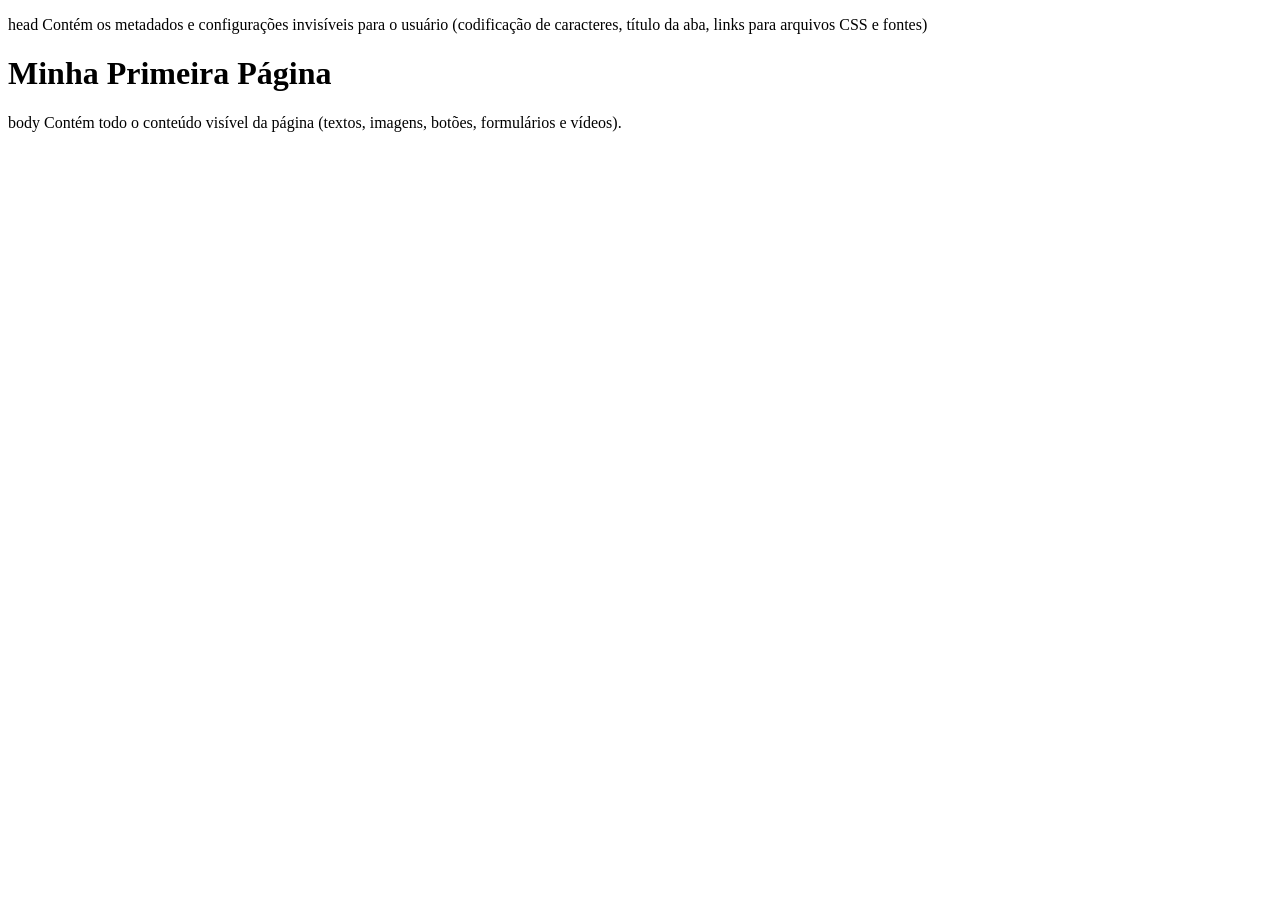
<file: lista-07/exercicio-01/index.html>
<!DOCTYPE html>
<html lang="pt-br">
<head>
  <meta charset="UTF-8">
  <meta name="viewport" content="width=device-width, initial-scale=1.0">
  <title>Exericíio 1 </title>
  <p>head Contém os metadados e 
    configurações invisíveis para o usuário 
    (codificação de caracteres, título da aba,
    links para arquivos CSS e fontes)</p>
</head>
<body>
  <h1>Minha Primeira Página</h1>
  <p> body Contém todo o 
    conteúdo visível da página 
    (textos, imagens, botões, formulários e vídeos).</p>
</body>
</html>
</file>
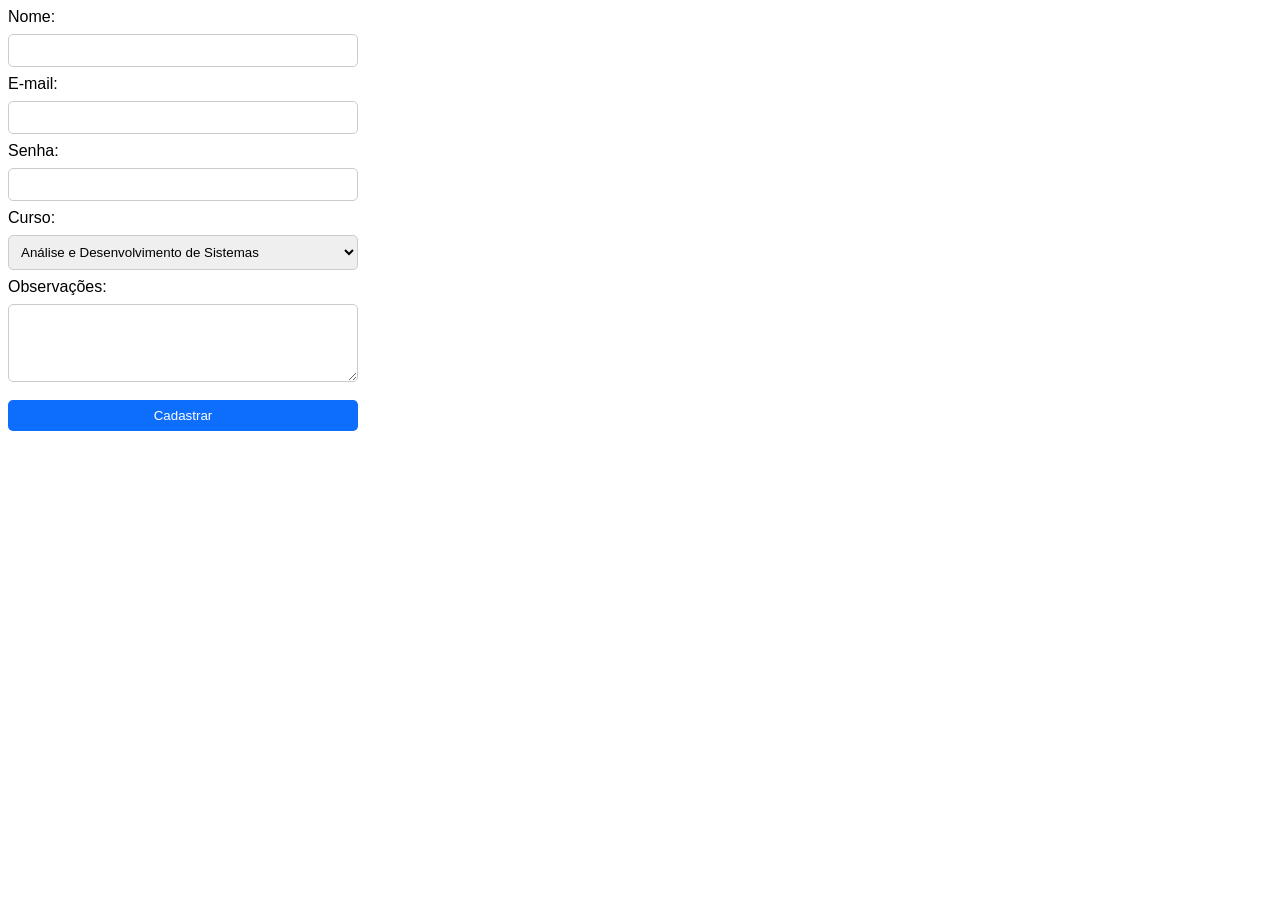
<file: lista-07/exercicio-04/index.html>
<!DOCTYPE html>
<html lang="pt-br">
<head>
  <meta charset="UTF-8">
  <meta name="viewport" content="width=device-width, initial-scale=1.0">
  <title>Exercício 4</title>
  <link rel="stylesheet" href="style.css">
</head>
<body>
<form class="cadastro">
  <label for="nome">Nome:</label>
  <input type="text" id="nome" name="nome" required>

  <label for="email">E-mail:</label>
  <input type="email" id="email" name="email" required>

  <label for="senha">Senha:</label>
  <input type="password" id="senha" name="senha" required>

  <label for="curso">Curso:</label>
  <select id="curso" name="curso">
    <option value="ads">Análise e Desenvolvimento de Sistemas</option>
    <option value="cc">Ciência da Computação</option>
    <option value="es">Engenharia de Software</option>
  </select>

  <label for="obs">Observações:</label>
  <textarea id="obs" name="obs" rows="4"></textarea>

  <button type="submit">Cadastrar</button>
</form>
</body>
</html>
</file>
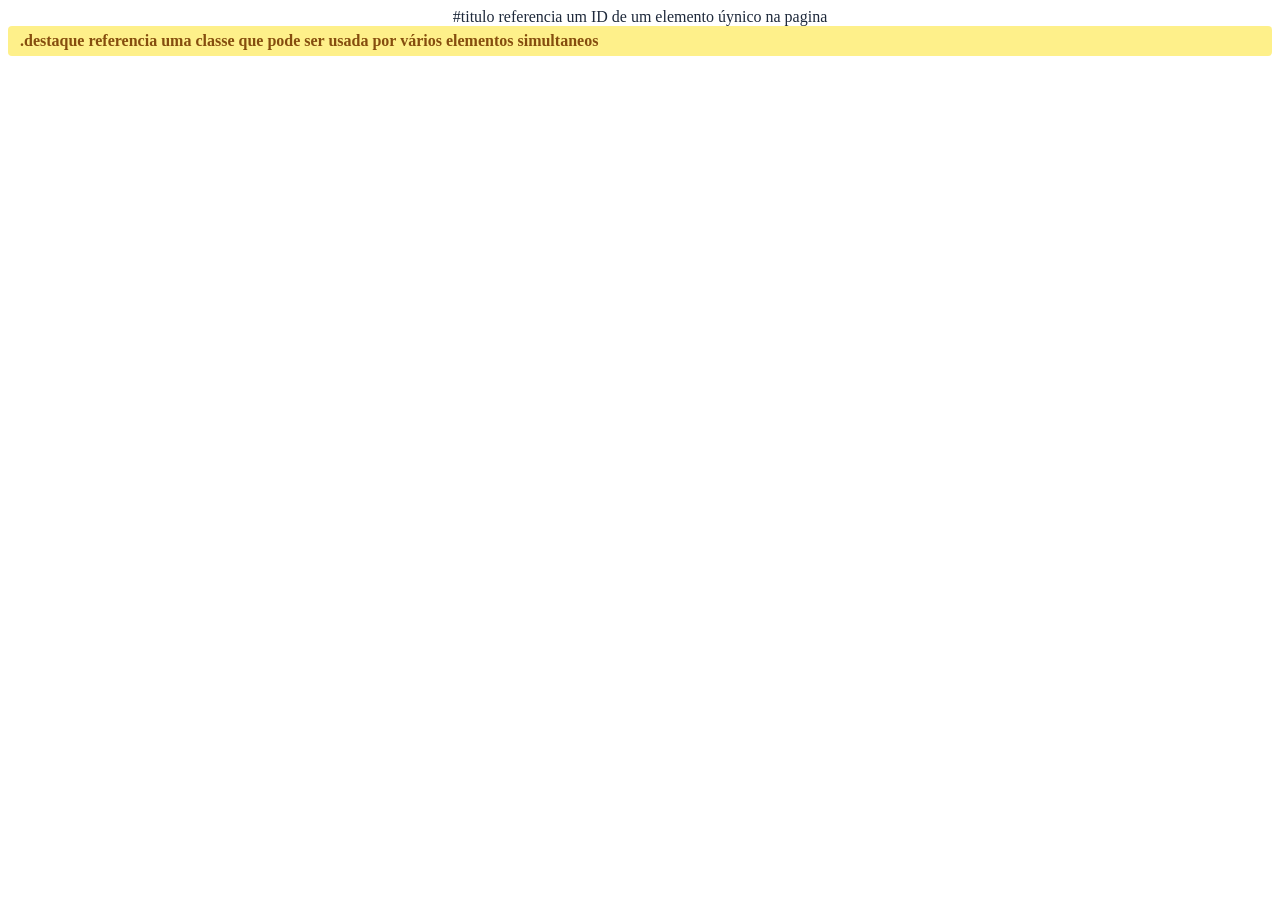
<file: lista-07/exercicio-06/index.html>
<!DOCTYPE html>
<html lang="pt-br">
<head>
  <meta charset="UTF-8">
  <meta name="viewport" content="width=device-width, initial-scale=1.0">
  <title>Exercício 6</title>
  <link rel="stylesheet" href="style.css">
</head>
<body>
    <main id="titulo"> #titulo referencia um ID de um elemento úynico na pagina</main>
    <div class="destaque"> .destaque referencia uma classe que pode ser usada por vários elementos simultaneos</div>

</body>
</html>
</file>
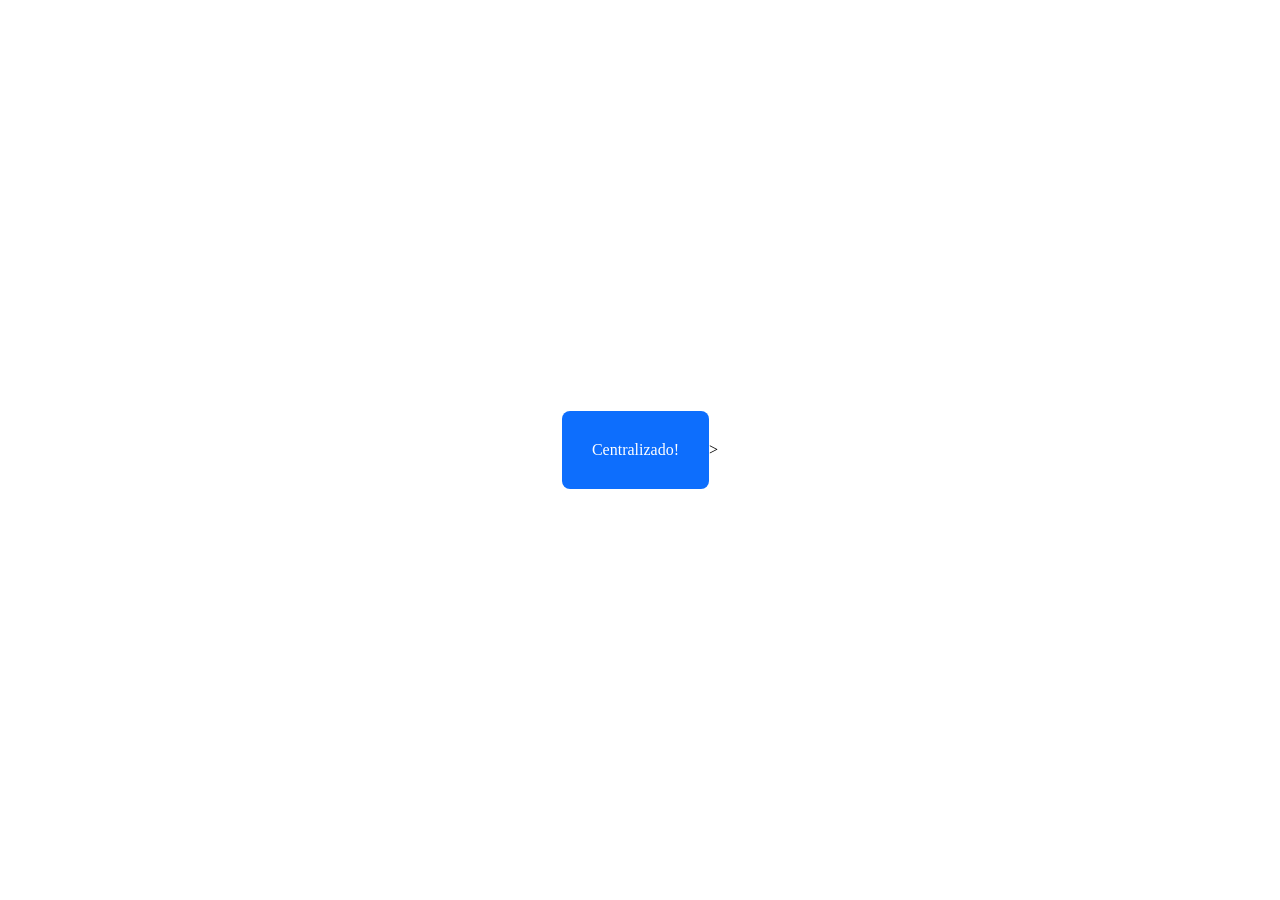
<file: lista-07/exercicio-09/index.html>
<!DOCTYPE html>
<html lang="en">
<head>
    <meta charset="UTF-8">
    <meta name="viewport" content="width=device-width, initial-scale=1.0">
    <title>Exercício 9</title>
    <link rel="stylesheet" href="style.css">
</head>
<body>
<div class="tela-cheia">
  <div class="caixa-central">Centralizado!</div>
<!----
display: flex: Ativa o modelo de layout Flexbox no elemento pai.

justify-content: center: Alinha os itens filhos no centro do eixo principal (horizontal).

align-items: center: Alinha os itens filhos no centro do eixo cruzado (vertical).

min-height: 100vh: Garante que o container ocupe no mínimo 100% da altura visível da janela (viewport height), permitindo o alinhamento vertical na tela inteira.
-->>
</div></body>
</html>
</file>
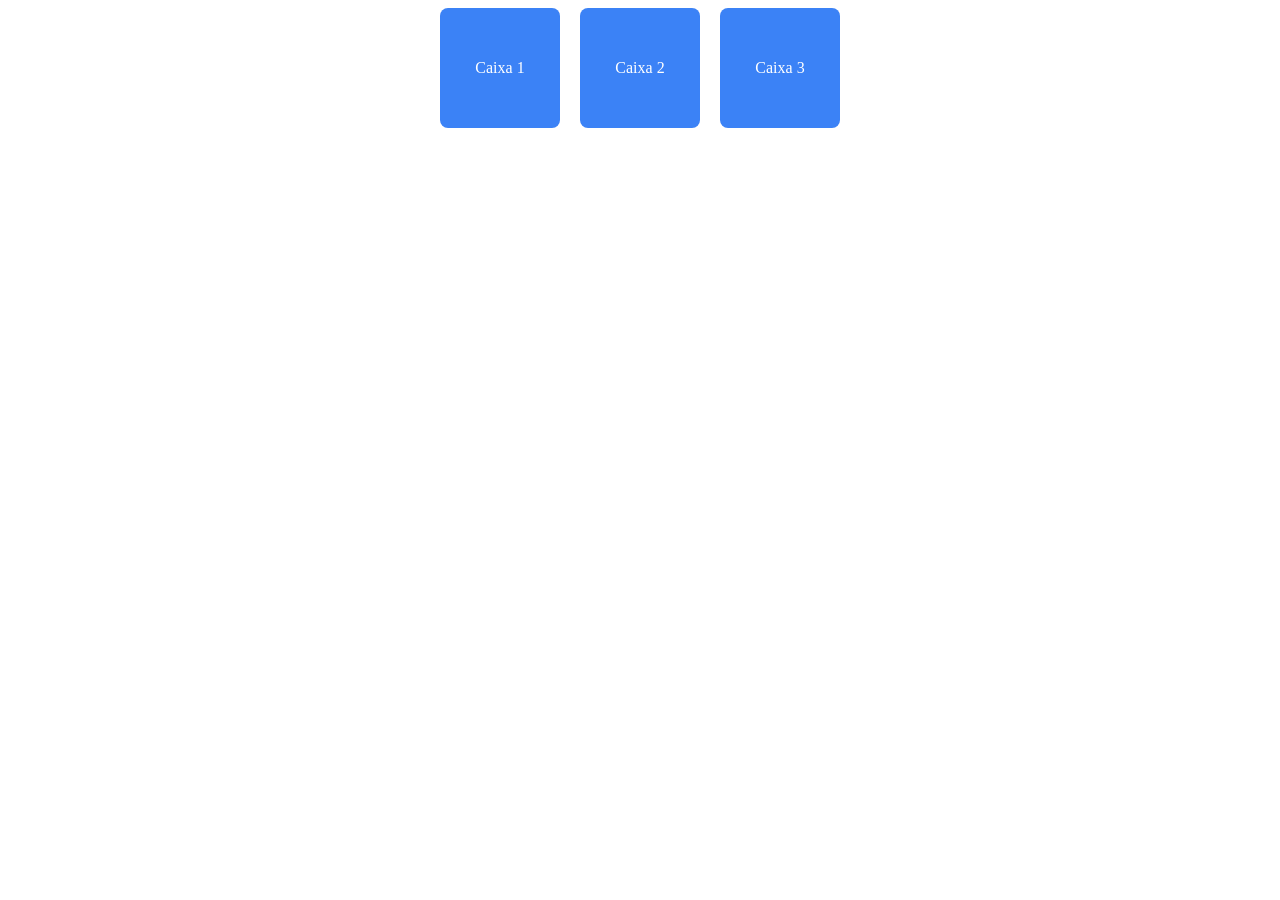
<file: lista-07/exercicio-10/index.html>
<!DOCTYPE html>
<html lang="en">
<head>
    <meta charset="UTF-8">
    <meta name="viewport" content="width=device-width, initial-scale=1.0">
    <title>Exercício 10</title>
    <link rel="stylesheet" href="style.css">
</head>
<body>
    <div class="container-flex">
  <div class="caixa">Caixa 1</div>
  <div class="caixa">Caixa 2</div>
  <div class="caixa">Caixa 3</div>
</div>
</body>
</html>
</file>
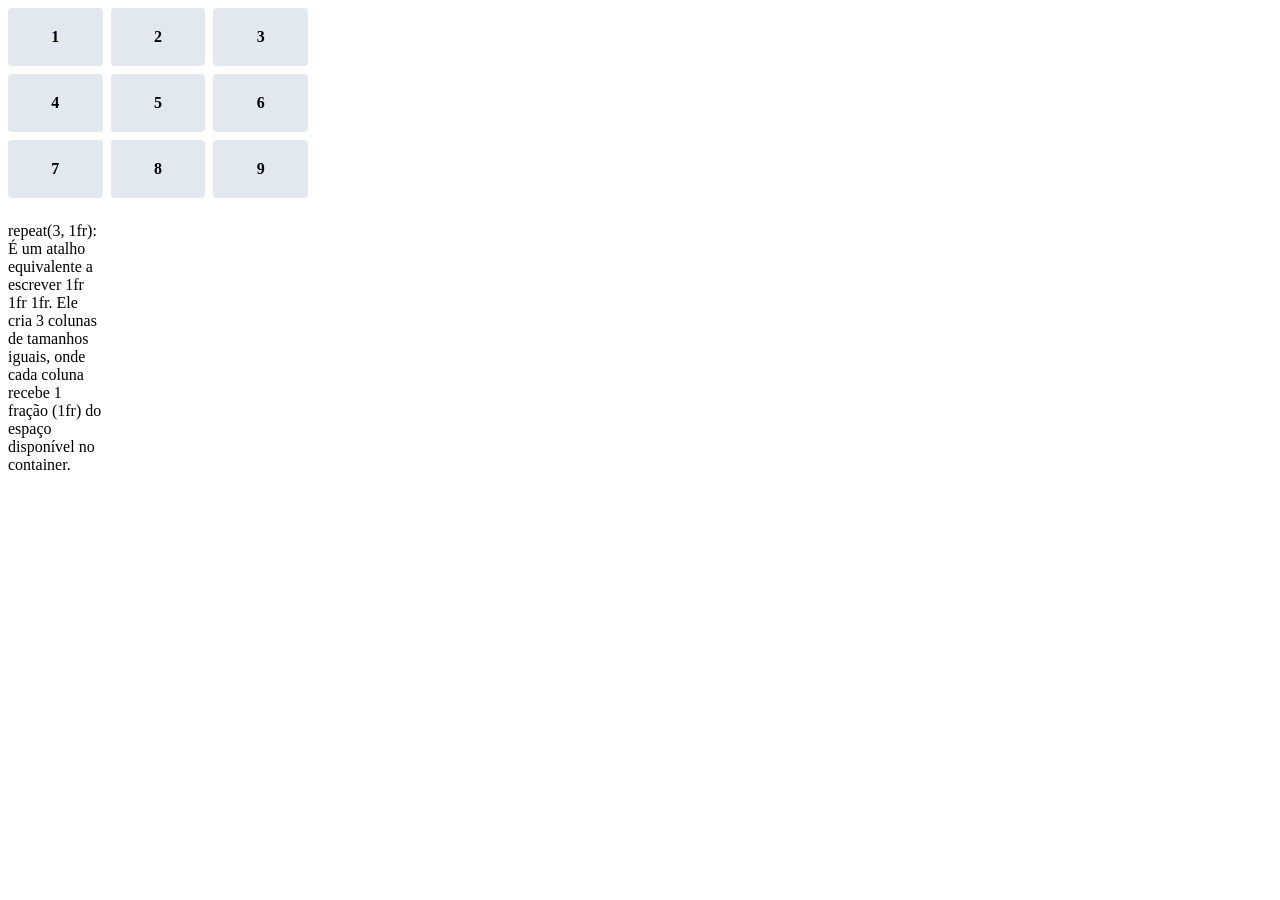
<file: lista-07/exercicio-12/index.html>
<!DOCTYPE html>
<html lang="en">
<head>
    <meta charset="UTF-8">
    <meta name="viewport" content="width=device-width, initial-scale=1.0">
    <title>Exercício 12</title>
    <link rel="stylesheet" href="style.css">
</head>
<body>
    <div class="grade">
  <div>1</div><div>2</div><div>3</div>
  <div>4</div><div>5</div><div>6</div>
  <div>7</div><div>8</div><div>9</div>
  <p>repeat(3, 1fr): É um atalho equivalente a escrever 1fr 1fr 1fr. Ele cria 3 colunas de tamanhos iguais, onde cada coluna recebe 1 fração (1fr) do espaço disponível no container.</p>
</div>
</body>
</html>
</file>
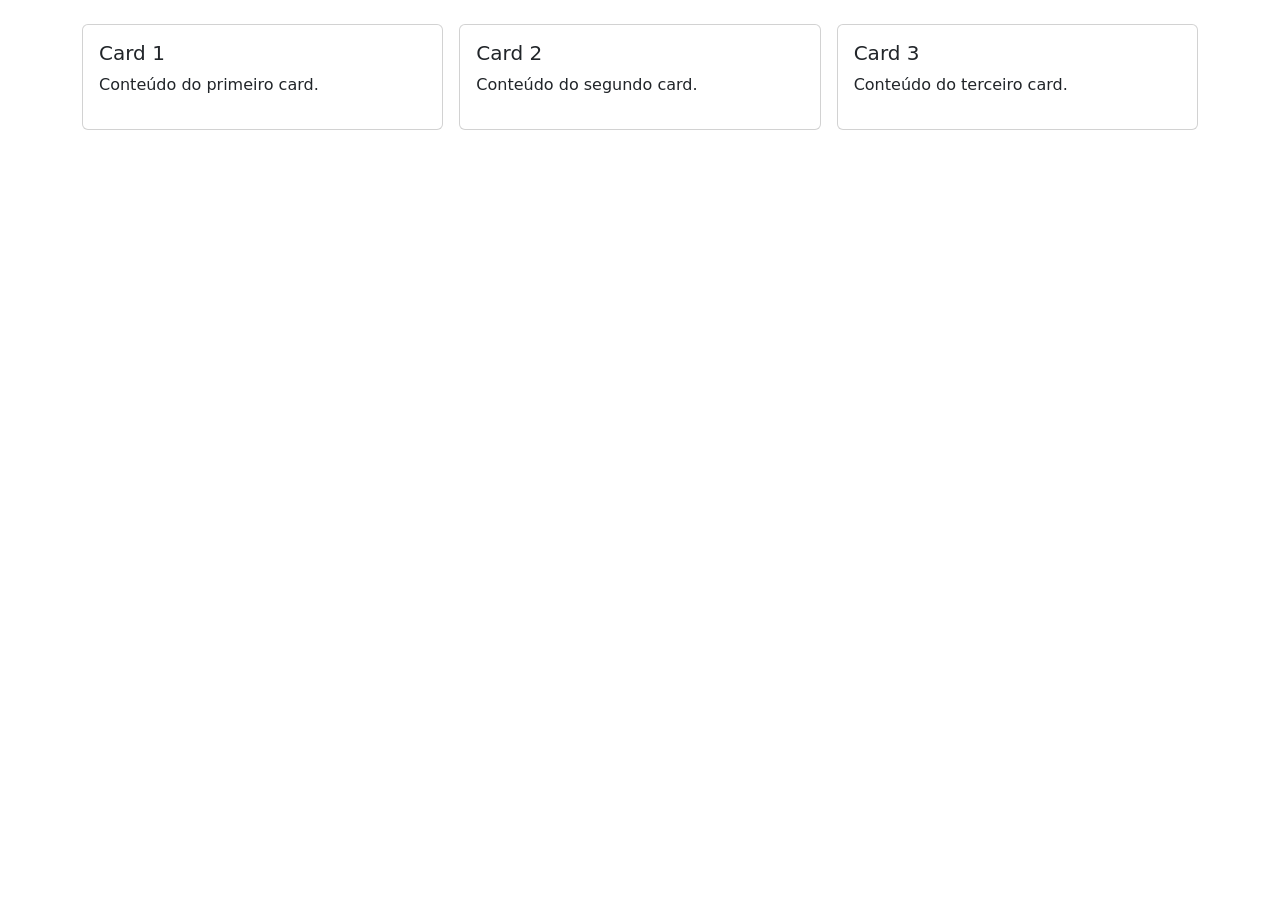
<file: lista-07/exercicio-14/index.html>
<!DOCTYPE html>
<html lang="pt-br">
<head>
  <meta charset="UTF-8">
  <meta name="viewport" content="width=device-width, initial-scale=1.0">
  <title>Exercício 14</title>
  <link href="https://cdn.jsdelivr.net/npm/bootstrap@5.3.3/dist/css/bootstrap.min.css" rel="stylesheet">
</head>
<body>
  <div class="container mt-4">
    <div class="row g-3">
      <!-- col-12 (100% em telas pequenas) | col-md-4 (3 colunas em telas médias/grandes) -->
      <div class="col-12 col-md-4">
        <div class="card p-3">
          <h5>Card 1</h5>
          <p>Conteúdo do primeiro card.</p>
        </div>
      </div>
      <div class="col-12 col-md-4">
        <div class="card p-3">
          <h5>Card 2</h5>
          <p>Conteúdo do segundo card.</p>
        </div>
      </div>
      <div class="col-12 col-md-4">
        <div class="card p-3">
          <h5>Card 3</h5>
          <p>Conteúdo do terceiro card.</p>
        </div>
      </div>
    </div>
  </div>
</body>
</html>
</file>
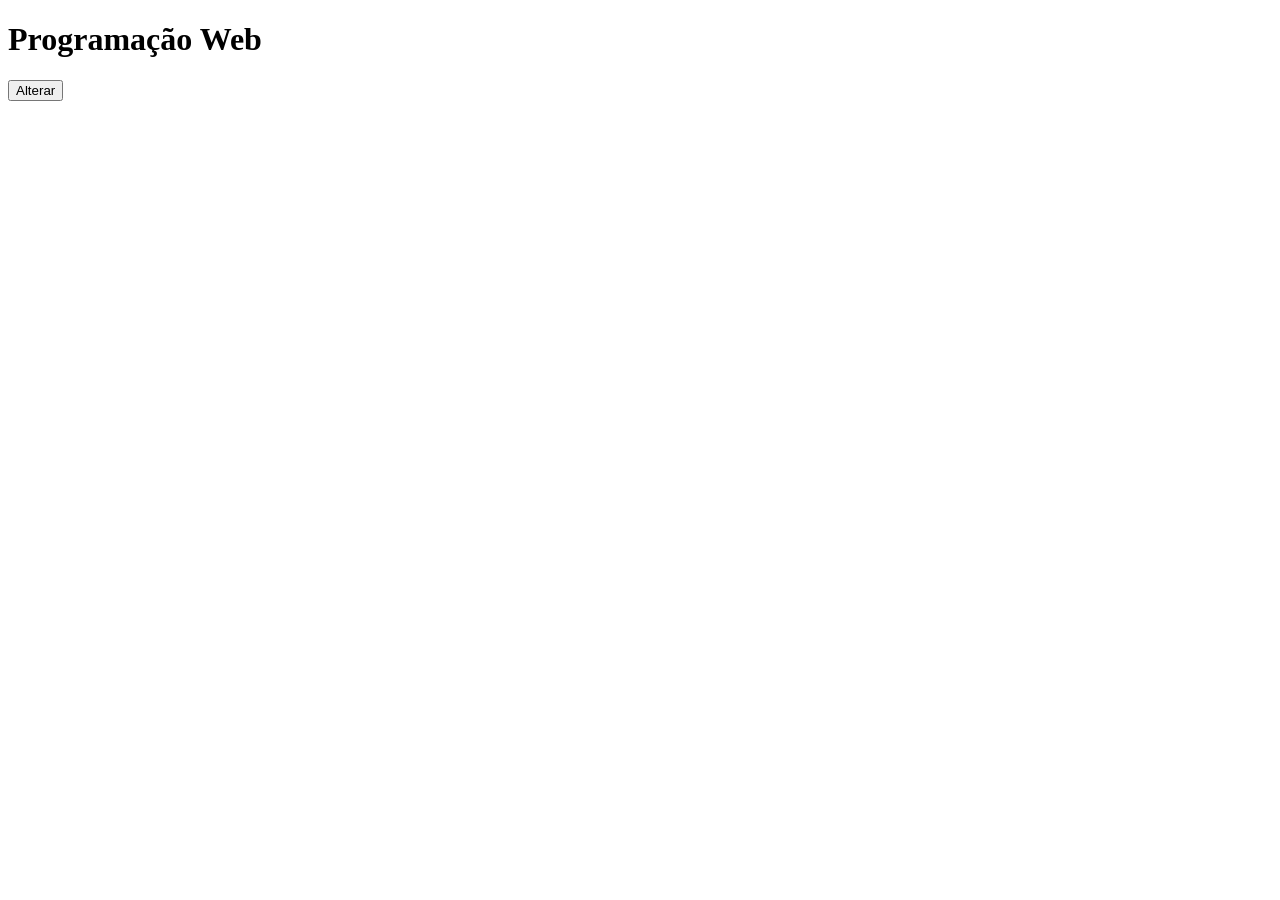
<file: lista-07/exercicio-28/index.html>
<!DOCTYPE html>
<html lang="pt-br">
<head>
  <meta charset="UTF-8">
  <title>Exercício 28 - DOM</title>
</head>
<body>
  <h1 id="titulo">Programação Web</h1>
  <button id="botao">Alterar</button>

  <script src="script.js"></script>
</body>
</html>
</file>
<file: lista-07/exercicio-04/style.css>
.cadastro {
  display: flex;
  flex-direction: column;
  gap: 8px;
  max-width: 350px;
  font-family: Arial, sans-serif;
}

input, select, textarea, button {
  padding: 8px;
  border-radius: 5px;
  border: 1px solid #ccc;
}

button {
  background-color: #0d6efd;
  color: white;
  border: none;
  cursor: pointer;
  margin-top: 10px;
}
</file>
<file: lista-07/exercicio-06/style.css>
#titulo {
  text-align: center;
  color: #1e293b;
}

.destaque {
  background-color: #fef08a;
  color: #854d0e;
  font-weight: bold;
  padding: 6px 12px;
  border-radius: 4px;
}
</file>
<file: lista-07/exercicio-09/style.css>
body { margin: 0; }

.tela-cheia {
  display: flex;
  justify-content: center;
  align-items: center;
  min-height: 100vh;
}

.caixa-central {
  padding: 30px;
  background-color: #0d6efd;
  color: white;
  border-radius: 8px;
}
</file>
<file: lista-07/exercicio-10/style.css>
.container-flex {
  display: flex;
  justify-content: center;
  align-items: center;
  gap: 20px;
}

.caixa {
  width: 120px;
  height: 120px;
  background-color: #3b82f6;
  color: white;
  display: flex;
  justify-content: center;
  align-items: center;
  border-radius: 8px;
}
</file>
<file: lista-07/exercicio-12/style.css>
.grade {
  display: grid;
  grid-template-columns: repeat(3, 1fr);
  gap: 8px;
  max-width: 300px;
}

.grade div {
  background-color: #e2e8f0;
  padding: 20px;
  text-align: center;
  font-weight: bold;
  border-radius: 4px;
}
</file>
